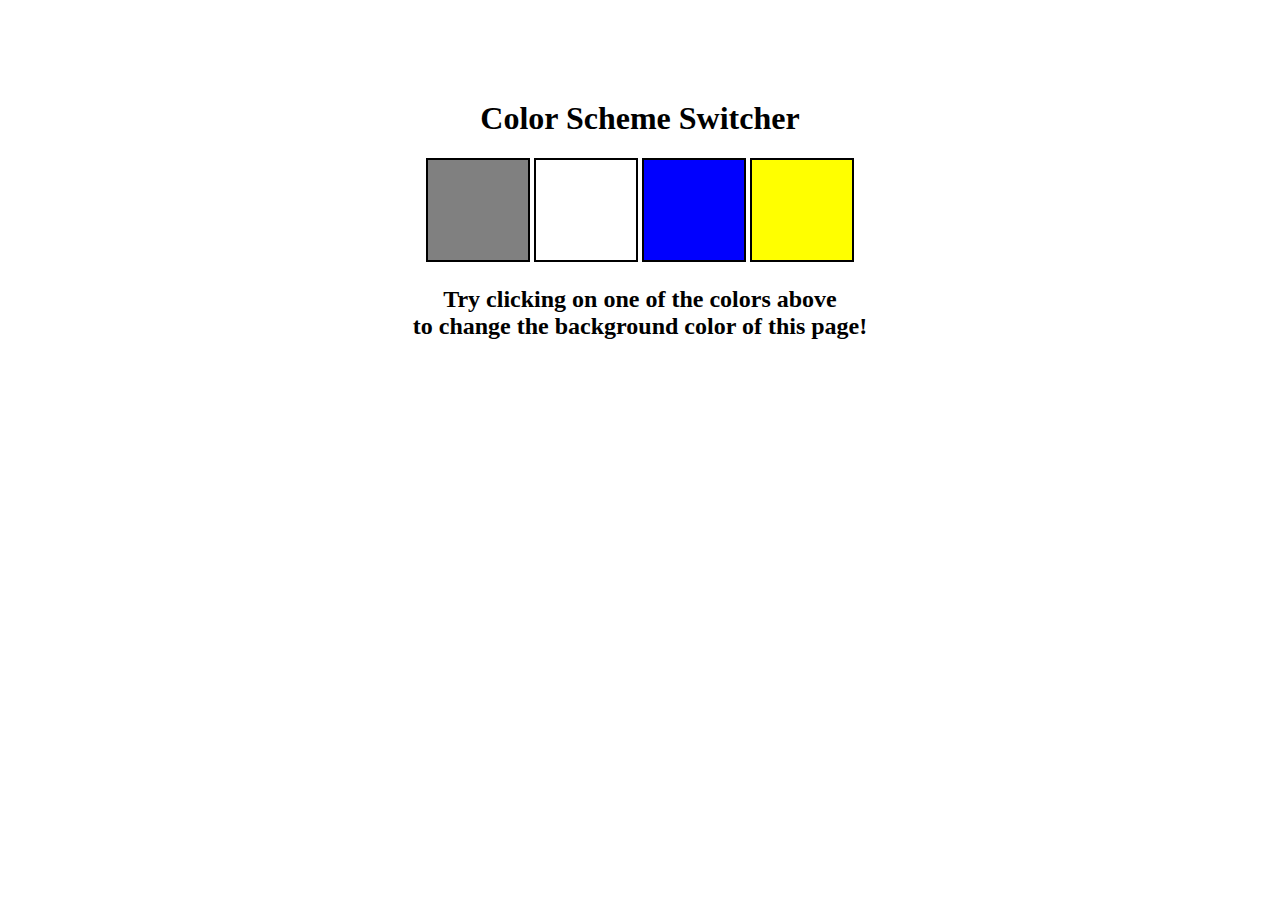
<file: 1-ColorChanger/index.html>
<!DOCTYPE html>
<html lang="en">
<head>
    <meta charset="UTF-8">
    <meta name="viewport" content="width=device-width, initial-scale=1.0">
    <link rel="stylesheet" href="style.css" />
    <title>JavaScript Background Color Switcher</title>
</head>
<body>
    <div class="canvas">
        <h1>Color Scheme Switcher</h1>
        <span class="button" id="grey"></span>
        <span class="button" id="white"></span>
        <span class="button" id="blue"></span>
        <span class="button" id="yellow"></span>
        <h2>
            Try clicking on one of the colors above
            <span>to change the background color of this page!</span>
        </h2>
        </div>
        <script src="main.js"></script>
        



    </div>
</body>
</html>
</file>
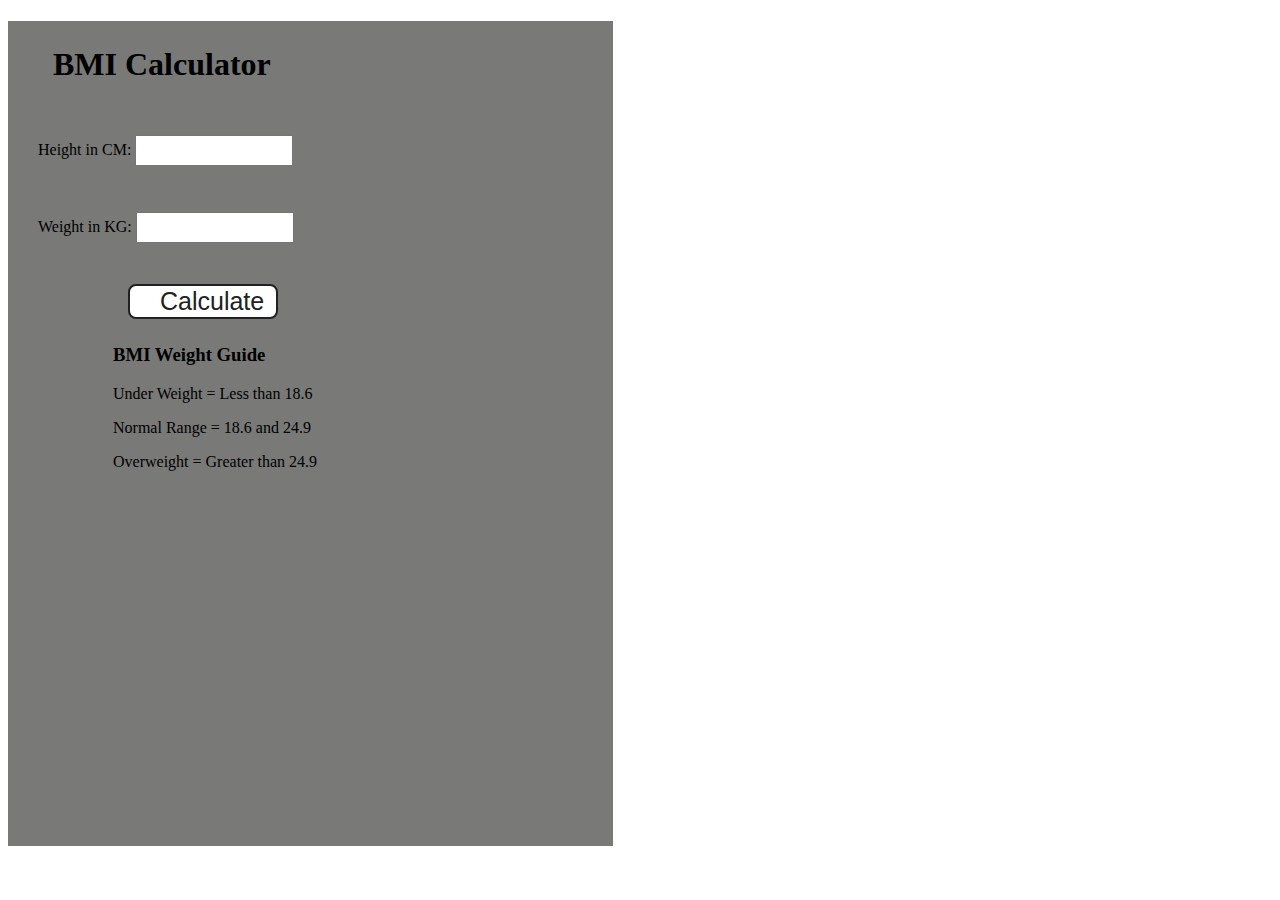
<file: 2-BMIGenerator/index.html>
<!DOCTYPE html>
<html lang="en">
  <head>
    <meta charset="UTF-8" />
    <meta name="viewport" content="width=device-width, initial-scale=1.0" />
    <meta http-equiv="X-UA-Compatible" content="ie=edge" />
    <link rel="stylesheet" href="style.css" />
    <title>BMI Calculator</title>
  </head>
  <body>
    <div class="container">
      <h1>BMI Calculator</h1>
      <form>
        <p><label>Height in CM: </label><input type="text" id="height" /></p>
        <p><label>Weight in KG: </label><input type="text" id="weight" /></p>
        <button>Calculate</button>
        <div id="results"></div>
        <div id="message"></div>
        <div id="weight-guide">
          <h3>BMI Weight Guide</h3>
          <p>Under Weight = Less than 18.6</p>
          <p>Normal Range = 18.6 and 24.9</p>
          <p>Overweight = Greater than 24.9</p>
        </div>
      </form>
    </div>
  </body>
  <script src="main.js"></script>
</html>
</file>
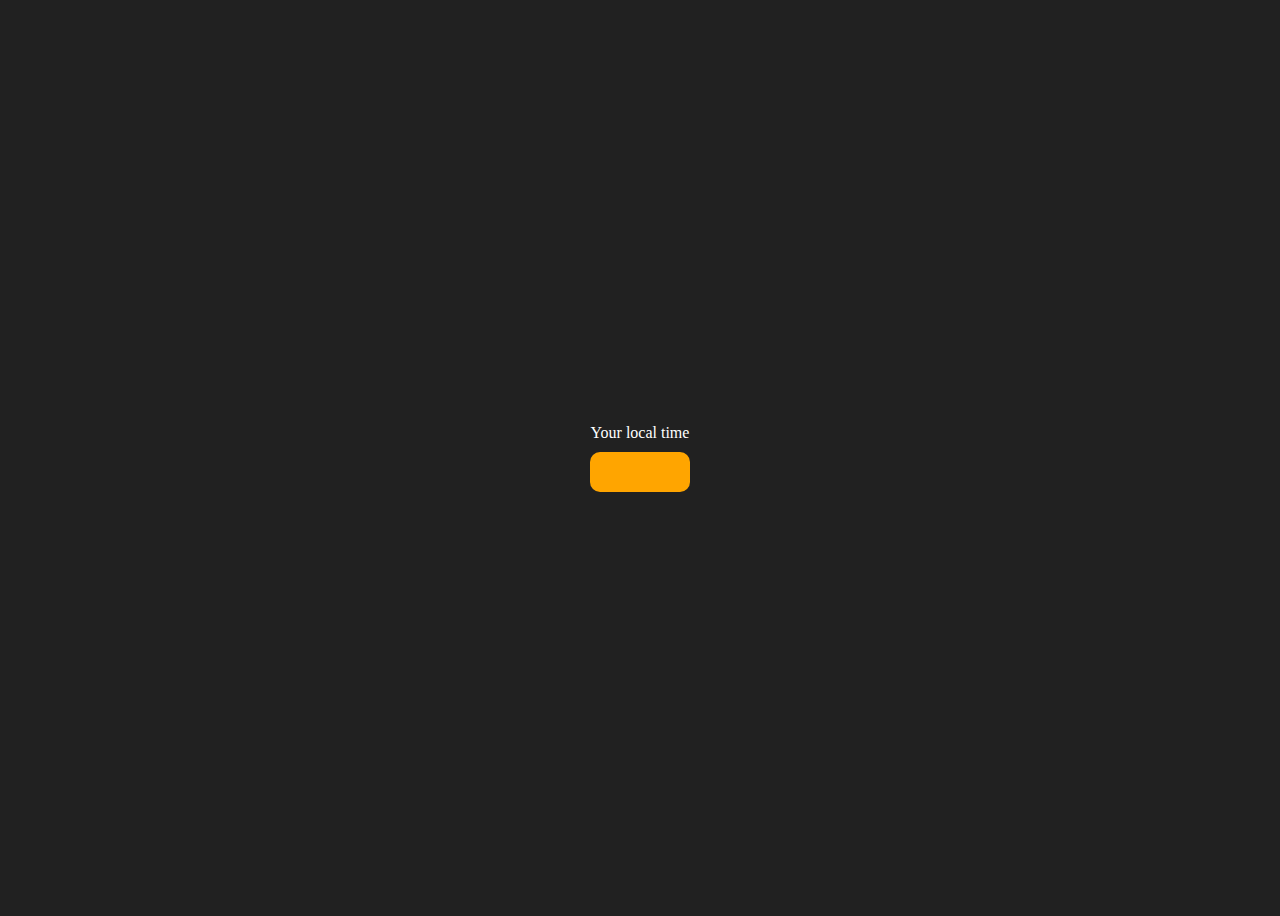
<file: 3-DigitalClock/index.html>
<!DOCTYPE html>
<html lang="en">
  <head>
    <meta charset="UTF-8" />
    <meta name="viewport" content="width=device-width, initial-scale=1.0" />
    <meta http-equiv="X-UA-Compatible" content="ie=edge" />
    <title>Your Local Time</title>
    <style>
      body {
        background-color: #212121;
        color: #fff;
      }
      .center {
        display: flex;
        height: 100vh;
        justify-content: center;
        align-items: center;
        flex-direction: column;
      }
      #clock {
        font-size: 40px;
        background-color: orange;
        padding: 20px 50px;
        margin-top: 10px;
        border-radius: 10px;
      }
    </style>
  </head>
  <body>
    <div class="center">
      <div id="banner"><span>Your local time</span></div>
      <div id="clock"></div>
    </div>
    <script src="main.js"></script>
  </body>
</html>
</file>
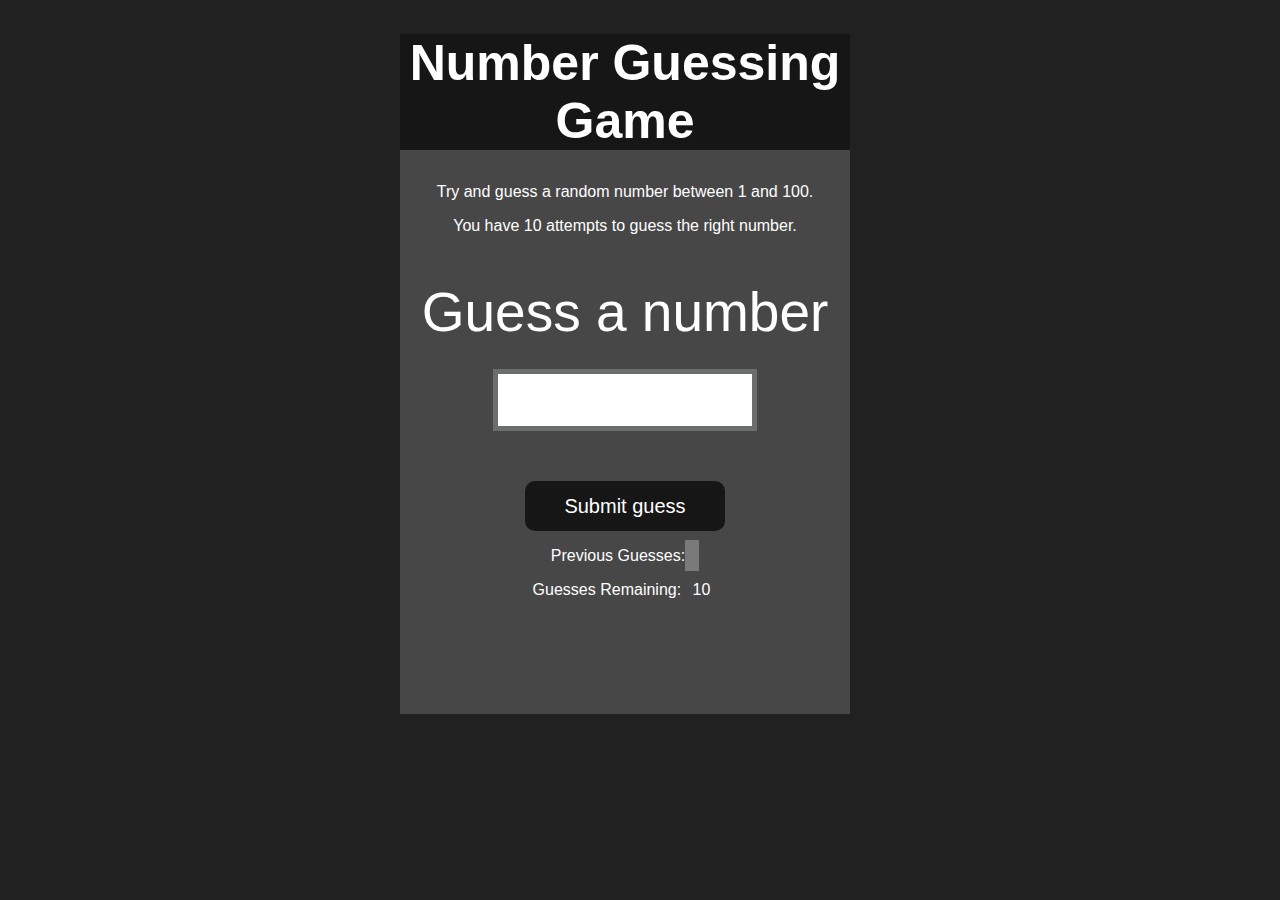
<file: 4-GuessTheNumber/index.html>
<!DOCTYPE html>
<html lang="en">
<head>
    <meta charset="UTF-8">
    <meta name="viewport" content="width=device-width, initial-scale=1.0">
    <meta http-equiv="X-UA-Compatible" content="ie=edge">
    <title>Number Guessing Game</title>
    <link rel="stylesheet" href="style.css">
</head>
<body style="background-color:#212121; color:#fff;">
    <div id="wrapper">
      <h1>Number Guessing Game</h1>
    <p>Try and guess a random number between 1 and 100.</p>
    <p>You have 10 attempts to guess the right number.</p>
    </br>
        <form class="form">
            <label2 for="guessField" id="guess">Guess a number</label>
            <input type="text" id="guessField" class="guessField">
            <input type="submit" id="subt" value="Submit guess" class="guessSubmit">
        </form>

        <div class="resultParas">
            <p >Previous Guesses: <span class="guesses"></span></p>
            <p >Guesses Remaining: <span class="lastResult">10</span></p>
            <p class="lowOrHi"></p>
        </div>
    </div>
    <script src="main.js"></script>
</body>
</html>
</file>
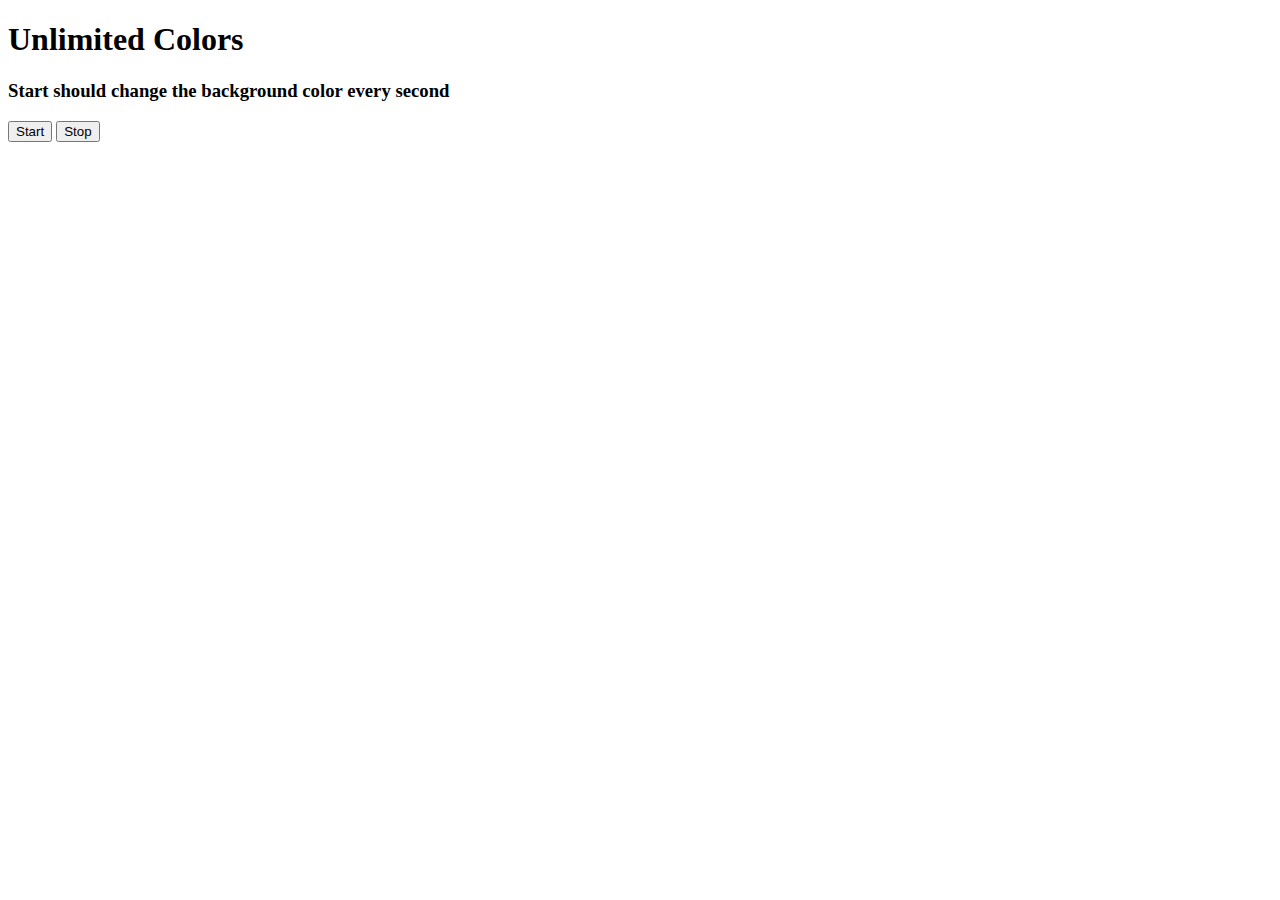
<file: 5-UnlimitedColors/index.html>
<!DOCTYPE html>
<html lang="en">
<head>
    <meta charset="UTF-8">
    <meta name="viewport" content="width=device-width, initial-scale=1.0">
    <title>Unlimited Colors</title>
</head>
<body>
    <h1>Unlimited Colors</h1>
    <h3>Start should change the background color every second</h3>
    <button id="start">Start</button>
    <button id="stop">Stop</button>
</body>
<script>
    let intervalId;
    
    const randomColor = function () {
        const hex = "0123456789ABCDEF"
        let color = '#'
        for(let i=0; i<6; i++){
            color += hex[Math.floor(Math.random() * 16)]
        }
        return color
    }

    const startChaningColor = () => {
        
        if(!intervalId){
        intervalId = setInterval(changeBgColor, 1000)
        }
        function changeBgColor() {
            document.body.style.backgroundColor = randomColor() 
        }
    }
    
    const stopChangingColor = () => {
        clearInterval(intervalId)
        intervalId = null
    }


    document.querySelector('#start').addEventListener('click', startChaningColor)

    document.querySelector('#stop').addEventListener('click', stopChangingColor)

    // const sayDate = (str)=>{
    //     console.log(str, Date.now())
    // }

    // let intervalId;

    // document.querySelector('#start').addEventListener('click', ()=>{
    //         intervalId = setInterval(sayDate, 1000, "hi")
    // })

    // document.querySelector('#stop').addEventListener('click', ()=>{
    //         clearInterval(intervalId)
    // })

</script>
</html>
</file>
<file: 1-ColorChanger/style.css>
html {
  margin: 0;
}

span {
  display: block;
}
.canvas {
  margin: 100px auto 100px;
  width: 80%;
  text-align: center;
}

.button {
  width: 100px;
  height: 100px;
  border: solid black 2px;
  display: inline-block;
}

#grey {
  background: grey;
}

#white {
  background: white;
}
#blue {
  background: blue;
}
#yellow {
  background: yellow;
}
</file>
<file: 2-BMIGenerator/style.css>
.container {
  width: 575px;
  height: 825px;

  background-color: #797978;
  padding-left: 30px;
}
#height,
#weight {
  width: 150px;
  height: 25px;
  margin-top: 30px;
}

#weight-guide {
  margin-left: 75px;
  margin-top: 25px;
}

#results {
  font-size: 35px;
  margin-left: 90px;
  margin-top: 20px;
  color: rgb(241, 241, 241);
}

#message {
  font-size: 25px;
  margin-left: 30px;
  margin-top: 20px;
  color: rgb(241, 241, 241);
}


button {
  width: 150px;
  height: 35px;
  margin-left: 90px;
  margin-top: 25px;
  background-color: #fff;
  padding: 1px 30px;
  border-radius: 8px;
  color: #212121;
  text-decoration: none;
  border: 2px solid #212121;

  font-size: 25px;
}

h1 {
  padding-left: 15px;
  padding-top: 25px;
  
}
</file>
<file: 4-GuessTheNumber/style.css>
html {
  font-family: sans-serif;
}

body {
  width: 300px;
  max-width: 750px;
  min-width: 480px;
  margin: 0 auto;
  background-color: #212121;
}

.lastResult {
  color: white;
  padding: 7px;
}

.guesses {
  color: white;
  padding: 7px;
}

button {
  background-color: #141414;
  color: #fff;
  width: 250px;
  height: 50px;
  border-radius: 25px;
  font-size: 30px;
  border-style: none;
  margin-top: 30px;
  /* margin-left: 50px; */
}

#subt {
  background-color: #161616;
  color: #ffffff;
  width: 200px;
  height: 50px;
  border-radius: 10px;
  font-size: 20px;
  border-style: none;
  margin-top: 50px;
  /* margin-left: 75px; */
}

#guessField {
  color: #000;
  width: 250px;
  height: 50px;
  font-size: 30px;
  border-style: none;
  margin-top: 25px;

  /* margin-left: 50px; */
  border: 5px solid #6c6d6d;
  text-align: center;
}

#guess {
  font-size: 55px;
  /* margin-left: 90px; */
  margin-top: 120px;
  color: #fff;
}

.guesses {
  background-color: #7a7a7a;
}

#wrapper {
  box-sizing: border-box;
  text-align: center;
  width: 450px;
  height: 680px;
  background-color: #474747;
  color: #fff;
  font-size: 25px;
}

h1 {
  background-color: #161616;

  color: #fff;
  text-align: center;
}

p {
  font-size: 16px;
  text-align: center;
}
</file>
